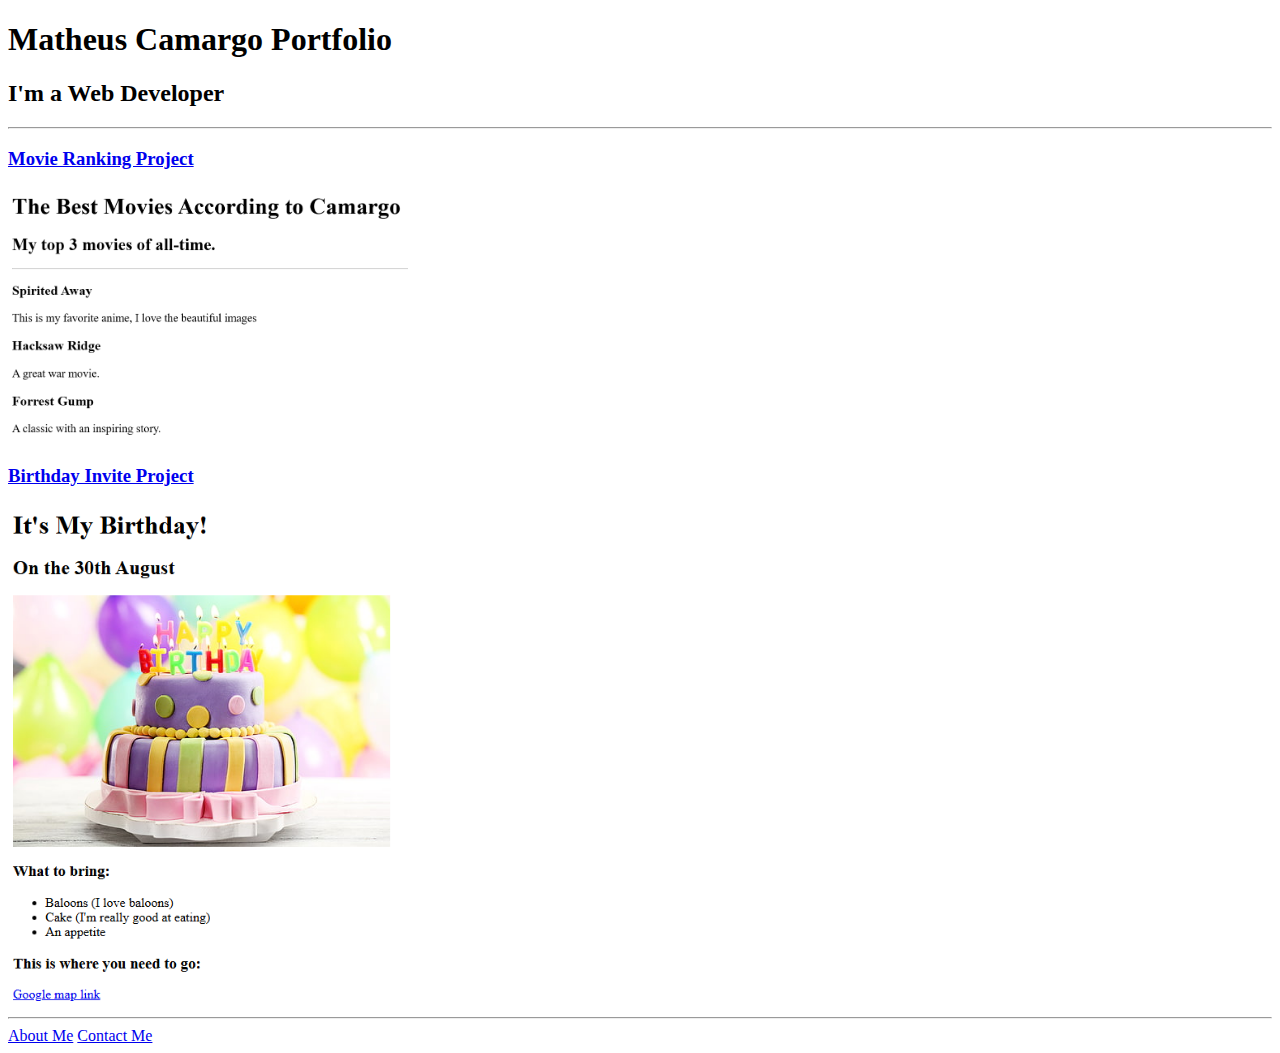
<file: 4.3 HTML Porfolio Project/index.html>
<!DOCTYPE html>
<html lang="en">
<head>
    <meta charset="UTF-8">
    <meta name="viewport" content="width=device-width, initial-scale=1.0">
    <title>Matheus Camargo</title>
</head>

<body>
  <h1>Matheus Camargo Portfolio</h1>
  <h2>I'm a Web Developer</h2>
  <hr />
  <h3><a href="./public/movie-ranking.html">Movie Ranking Project</a></h3>
  <img src="./assets/images/movie.png" alt="movie ranking" width="400">
  <h3><a href="./public/birthday-invite.html">Birthday Invite Project</a></h3>
  <img src="./assets/images/birthday.png" alt="birthday invite" width="400">
  <hr />
  <a href="./public/about.html">About Me</a>
  <a href="./public/contact.html">Contact Me</a>
</body>

</html>
</file>
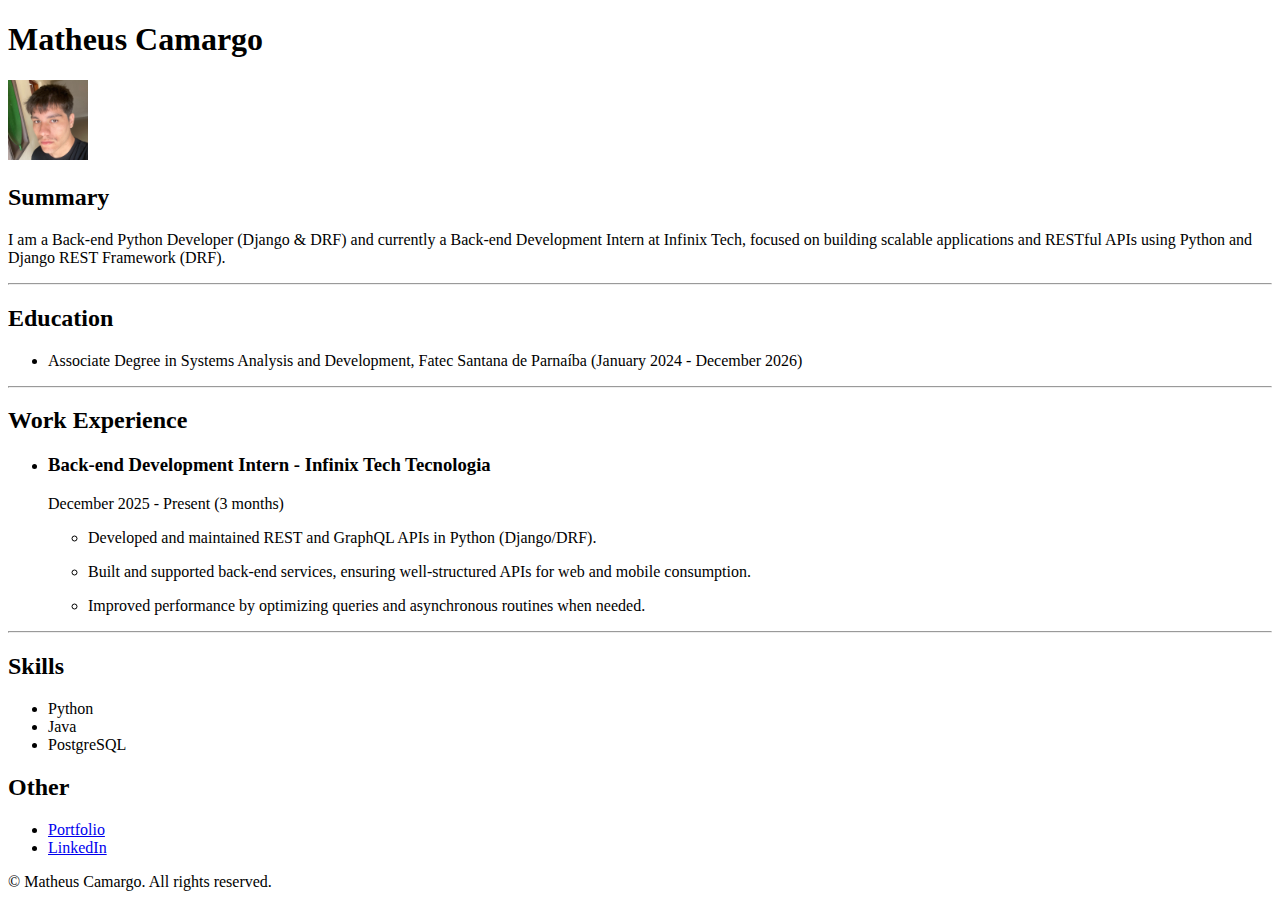
<file: 4.4 Capstone Project/index.html>
<!DOCTYPE html>
<html lang="en">
<head>
    <meta charset="UTF-8">
    <meta name="viewport" content="width=device-width, initial-scale=1.0">
    <title>My Resume</title>
</head>
<body>
  <h1>Matheus Camargo</h1>
  <img src="./assets/me.jpg" alt="" height="80">
  <h2>Summary</h2>
  <p>I am a Back-end Python Developer (Django & DRF) and currently a Back-end Development Intern at Infinix Tech, focused on building scalable applications and RESTful APIs using Python and Django REST Framework (DRF).</p>
  
  <hr />
  
  <h2>Education</h2>
    <ul>
      <li><p>Associate Degree in Systems Analysis and Development, Fatec Santana de Parnaíba (January 2024 - December 2026)</p></li>
    </ul>
  
  <hr />

  <h2>Work Experience</h2>
    <ul>
      <li><h3>Back-end Development Intern - Infinix Tech Tecnologia</h3></li>
      <p>December 2025 - Present (3 months)</p>
        <ul>
            <li><p>Developed and maintained REST and GraphQL APIs in Python (Django/DRF).</p></li>
            <li><p>Built and supported back-end services, ensuring well-structured APIs for web and mobile consumption.</p></li>
            <li><p>Improved performance by optimizing queries and asynchronous routines when needed.</p></li>
        </ul>      
    </ul>

  <hr />
  <h2>Skills</h2>
  <ul>
    <li>Python</li>
    <li>Java</li>
    <li>PostgreSQL</li>
  </ul>
  <h2>Other</h2>
  <ul>
    <li><a href="https://github.com/matheuscamargo44">Portfolio</a></li>
    <li><a href="https://www.linkedin.com/in/camargo-dev">LinkedIn</a></li>
  </ul>
  <footer><p>© Matheus Camargo. All rights reserved.</p></footer>
  </body>
</html>

<!--

Crie uma headseção que inclua um title elemento com o texto " Meu Currículo ".

Dentro desta bodyseção, escreva o código HTML para criar um currículo online que abranja os seguintes aspectos:

Resumo ou declaração objetiva

Formação acadêmica (liste os graus acadêmicos, instituições de ensino e datas)

Experiência profissional (liste os cargos, empregadores, datas e responsabilidades)

Habilidades (liste as habilidades relevantes ou áreas de especialização)

Prêmios, certificações ou outras conquistas (liste quaisquer prêmios, certificações ou outras realizações relevantes)

Utilize tags HTML apropriadas para formatar o conteúdo de cada seção, como por exemplo, h1para títulos de seção e ul/ou olpara listas.

Utilize tags HTML para adicionar uma foto de perfil sua.

Utilize tags de âncora relevantes para criar um site com várias páginas, listando outros aspectos do seu currículo, como hobbies e informações de contato .

Adicione um footerelemento com seu nome e quaisquer informações de direitos autorais ou outros avisos legais. (Dica: use a documentação do MDN para coisas que você não sabe como fazer: https://developer.mozilla.org/en-US/docs/Web/HTML/Element/footer )

Salve o index.htmlarquivo e abra-o em um navegador da web para garantir que ele seja exibido corretamente.

Adicione seu site ao seu GitHub para começar a construir seu portfólio.

Publique seu site usando o GitHub Pages e compartilhe-o aqui (na seção de perguntas e respostas) com outros alunos.

Comente e faça sugestões para os projetos de outros alunos.



Exemplo-->
</file>
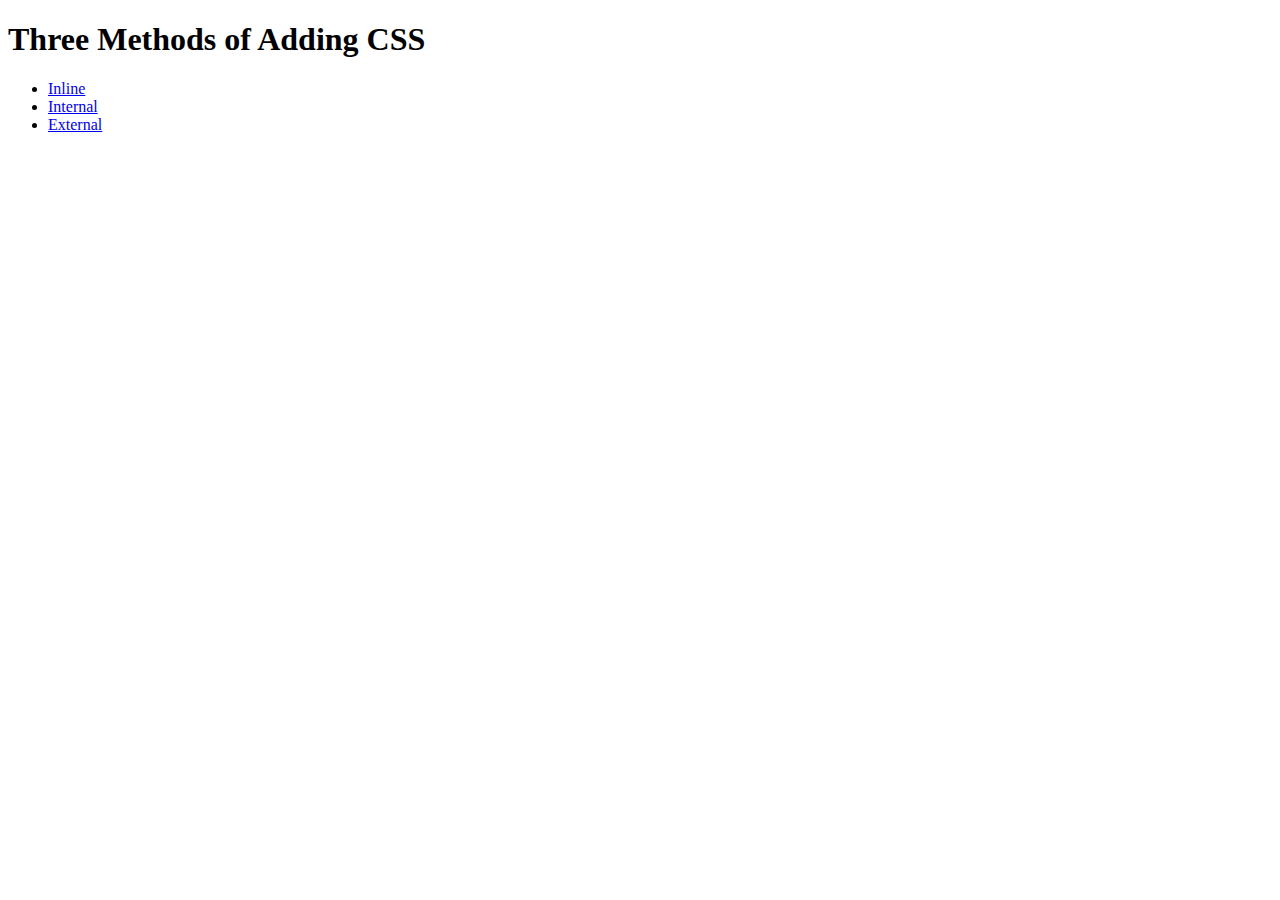
<file: 5.1. Adding CSS/index.html>
<!DOCTYPE html>
<html lang="en">

<head>
  <meta charset="UTF-8">
  <title>Adding CSS</title>
</head>

<body>
  <h1>Three Methods of Adding CSS</h1>
  <!-- Create 3 Links to The 3 Webpages: inline, internal and external -->
  <ul>
    <li><a href="./inline.html">Inline</a></li>
    <li><a href="./internal.html">Internal</a></li>
    <li><a href="./external.html">External</a></li>
  </ul>
</body>

</html>
</file>
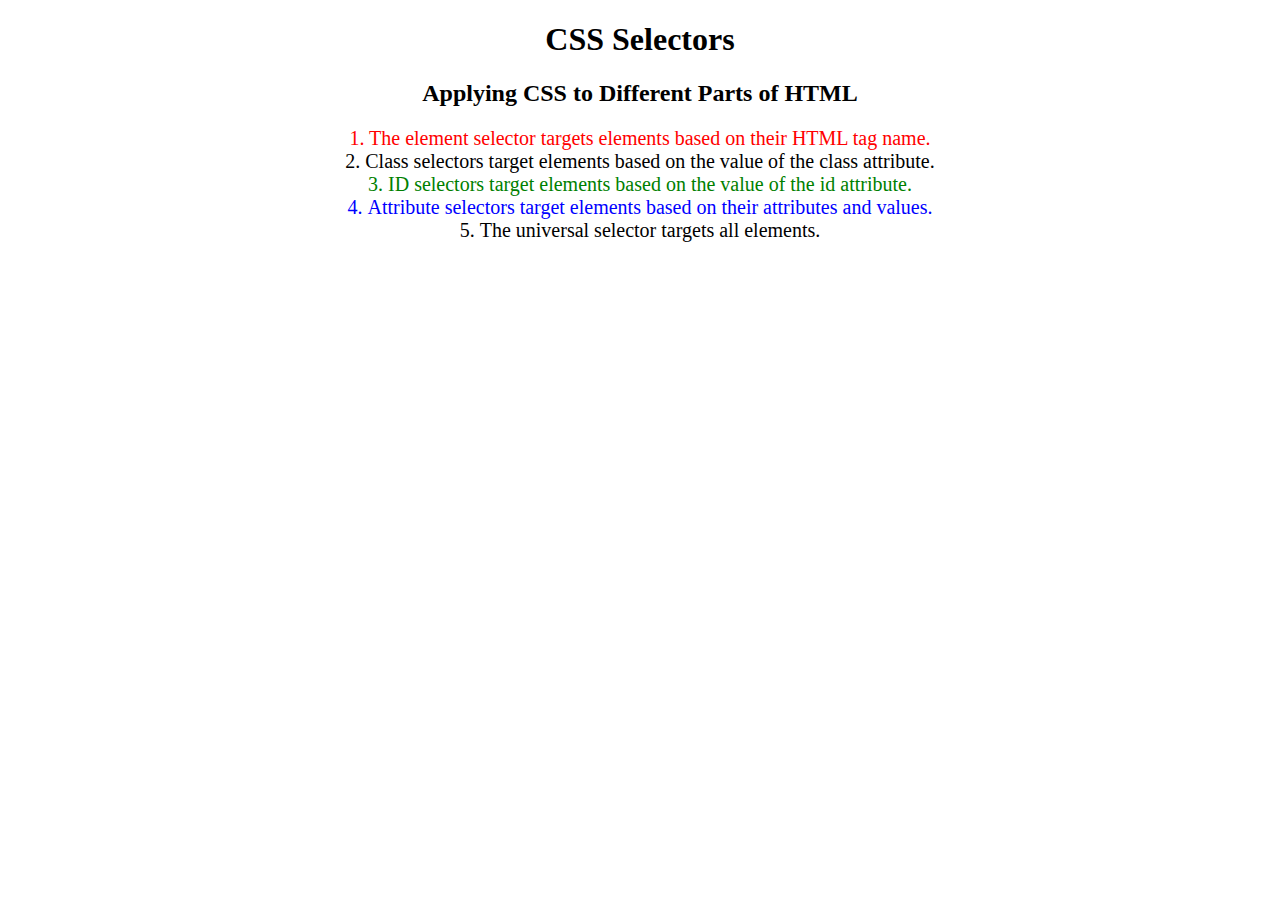
<file: 5.3 CSS Selectors/index.html>
<!DOCTYPE html>
<html lang="en">

<head>
  <meta charset="UTF-8">
  <title>CSS Selectors</title>
  <link rel="stylesheet" href="./style.css" />
</head>

<body>
  <h1>CSS Selectors</h1>
  <h2>Applying CSS to Different Parts of HTML</h2>
  <!-- TODO 1: Set the CSS for all paragraph tags to "color: red" -->
  <p class="note">1. The element selector targets elements based on their HTML tag name.</p>

  <ol>
    <!-- TODO 2: Set the CSS for all elements with a class of "note" to "font-size: 20px" -->
    <li class="note" value="2">Class selectors target elements based on the value of the class attribute.</li>

    <!-- TODO 3: Set the CSS for the element with an id of "id-selector-demo" to "color: green" -->
    <li class="note" id="id-selector-demo" value="3">ID selectors target elements based on the value of the id
      attribute.</li>

    <!-- TODO 4: Set the CSS for the li elements that have the "value" attribute set to "4" to have "color: blue" -->
    <li class="note" value="4">Attribute selectors target elements based on their attributes and values.</li>

    <!-- TODO 5: Set all elements to have "text-align: center" -->
    <li class="note" value="5">The universal selector targets all elements.</li>
  </ol>
</body>

</html>
</file>
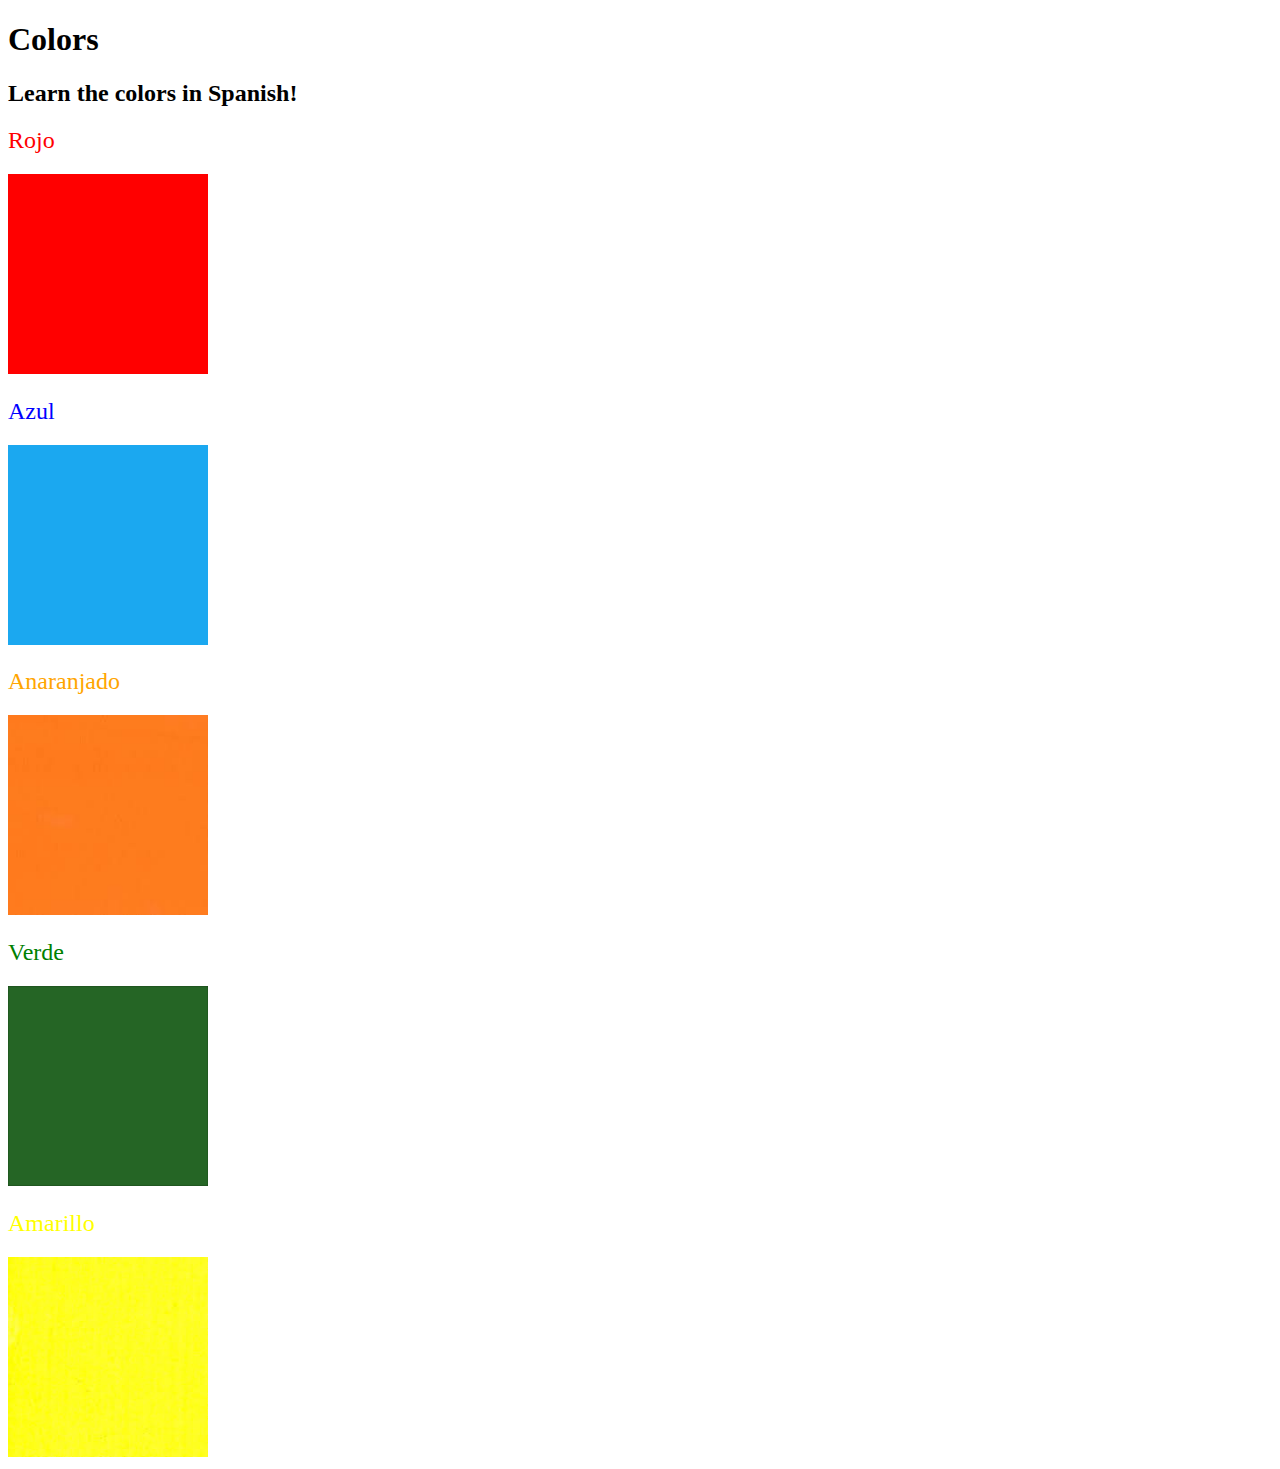
<file: 5.4 Color Vocab Project/index.html>
<!DOCTYPE html>
<html lang="en">
  <head>
    <meta charset="UTF-8" />
    <title>Spanish Vocabulary</title>
    <link rel="stylesheet" href="./style.css" />
  </head>

  <body>
    <h1>Colors</h1>
    <h2>Learn the colors in Spanish!</h2>
    <h2 class="color-title" id="red">Rojo</h2>
    <img src="./assets/images/red.png" alt="red" />

    <h2 class="color-title" id="blue">Azul</h2>
    <img src="./assets/images/blue.png" alt="blue" />

    <h2 class="color-title" id="orange">Anaranjado</h2>
    <img src="./assets/images/orange.png" alt="orange" />

    <h2 class="color-title" id="green">Verde</h2>
    <img src="./assets/images/green.png" alt="green" />

    <h2 class="color-title" id="yellow">Amarillo</h2>
    <img src="./assets/images/yellow.png" alt="yellow" />
  </body>
</html>

<!-- 
TODOs
IMPORTANT: You should not need to make ANY CHANGES to index.html
All code should be written in your CSS file.

1. Create a CSS file and incorporate it as an external stylesheet.
2. Use CSS to style each of the color titles to meaning. 
Hint: Use the id to help if you don't know the words in spanish.
3. Use CSS to change all the color titles to have "font-weight: normal;"
4. Use CSS (not HTML) to make all the images 200px heigh and 200px wide. 
Hint: 
https://developer.mozilla.org/en-US/docs/Web/CSS/height
https://developer.mozilla.org/en-US/docs/Web/CSS/width
-->
</file>
<file: 5.3 CSS Selectors/style.css>
ol {
  margin-left: -40px;
  margin-top: -20px;
  list-style-position: inside;
}

/* Write your CSS below, don't change the rules above. */

p {
  color: red;
}

.note {
  font-size: 20px;
}

li[value="4"] {
  color: blue;
}

#id-selector-demo {
  color:green;
}

*{
  text-align: center;
}
</file>
<file: 5.4 Color Vocab Project/style.css>
img {
  height: 200px;
  width: 200px;
}
.color-title {
  font-weight: normal;
}
#red {
  color: red;
}

#blue {
  color: blue;
}

#orange { 
  color: orange;
}

#green {
  color: green;
}

#yellow {
  color: yellow;
}
</file>
